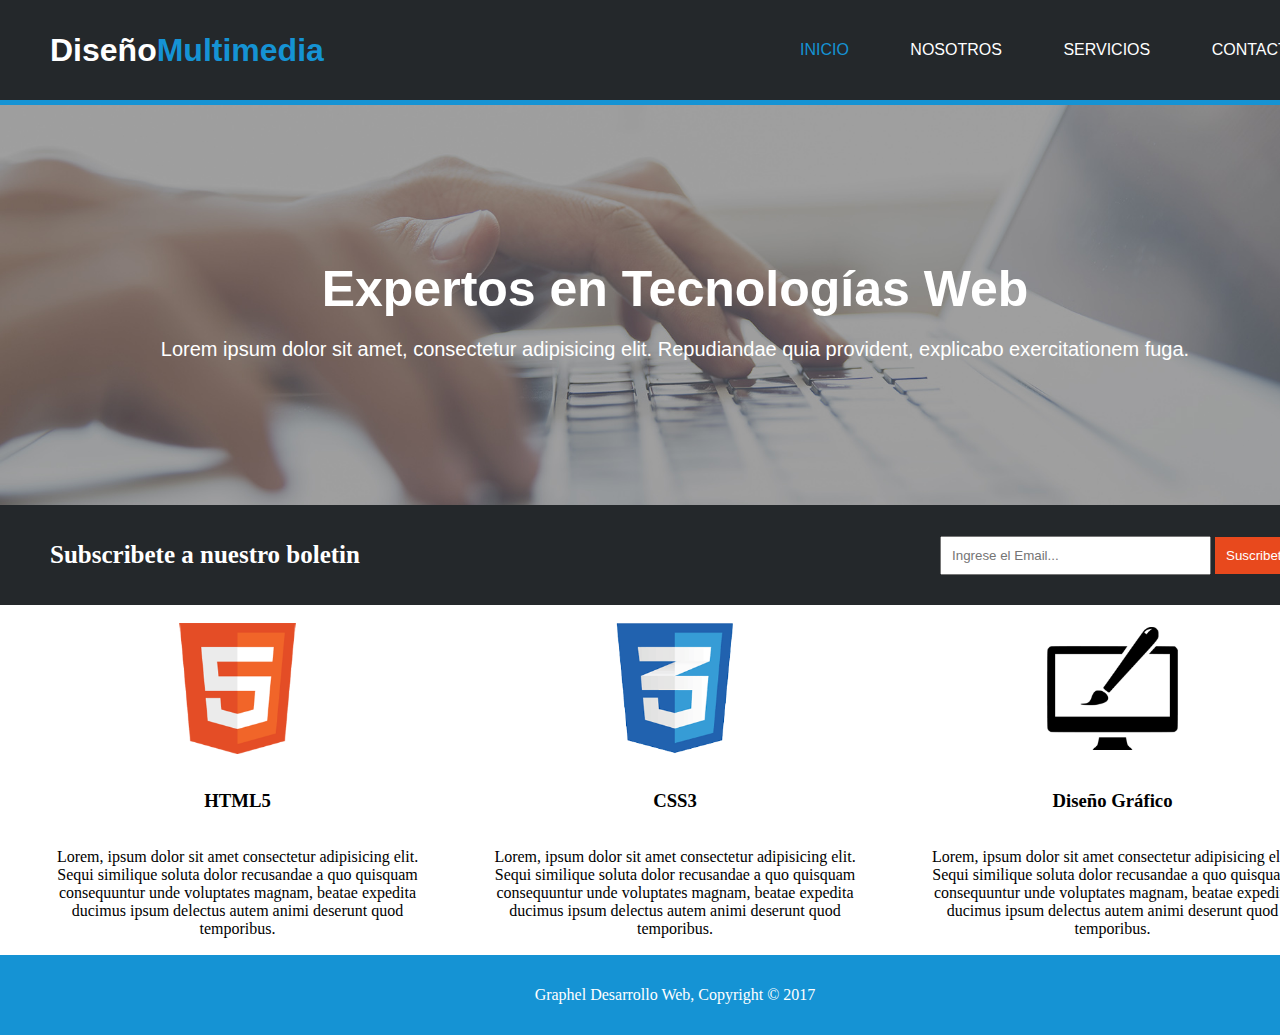
<file: index.html>
<!DOCTYPE html>
<html lang="es">

<head>
    <meta charset="UTF-8">
    <meta http-equiv="X-UA-Compatible" content="IE=edge">
    <meta name="viewport" content="width=device-width, initial-scale=1.0">
    <link rel="stylesheet" href="css/style.css">
    <link rel="icon" href="img/logo.png">
    <title>Proyecto Graphel / Inicio</title>
</head>

<body>
    <main>
        <header>
            <div>
                <h1>Diseño<span>Multimedia</span></h1>
            </div>
            <nav>
                <ul>
                    <li><a href="index.html" class="activo">INICIO</a></li>
                    <li><a href="nosotros.html">NOSOTROS</a></li>
                    <li><a href="servicios.html">SERVICIOS</a></li>
                    <li><a href="contacto.html">CONTACTO</a></li>
                </ul>
            </nav>
        </header>

        <section class="textologo">
            <h2>Expertos en Tecnologías Web</h2>
            <p>Lorem ipsum dolor sit amet, consectetur adipisicing elit. Repudiandae quia provident, explicabo exercitationem fuga.</p>
        </section>

        <section class="suscripcion">
            <h4>Subscribete a nuestro boletin</h4>
            <div class="form">
                <input type="text" placeholder="Ingrese el Email...">
                <input type="button" value="Suscribete" class="input2">
            </div>
        </section>

        <section class="imagenes">
            <div class="imgs">
                <img src="img/logo_html.png" alt="">
                <h3>HTML5</h3>
                <p>Lorem, ipsum dolor sit amet consectetur adipisicing elit. Sequi similique soluta dolor recusandae a quo quisquam consequuntur unde voluptates magnam, beatae expedita ducimus ipsum delectus autem animi deserunt quod temporibus.</p>
            </div>
            <div class="imgs">
                <img src="img/logo_css.png" alt="">
                <h3>CSS3</h3>
                <p>Lorem, ipsum dolor sit amet consectetur adipisicing elit. Sequi similique soluta dolor recusandae a quo quisquam consequuntur unde voluptates magnam, beatae expedita ducimus ipsum delectus autem animi deserunt quod temporibus.</p>
            </div>
            <div class="imgs">
                <img src="img/logo_brush.png" alt="">
                <h3>Diseño Gráfico</h3>
                <p>Lorem, ipsum dolor sit amet consectetur adipisicing elit. Sequi similique soluta dolor recusandae a quo quisquam consequuntur unde voluptates magnam, beatae expedita ducimus ipsum delectus autem animi deserunt quod temporibus.</p>
            </div>
        </section>

        <footer>
            <p>Graphel Desarrollo Web, Copyright &copy; 2017</p>
        </footer>
    </main>
</body>

</html>
</file>
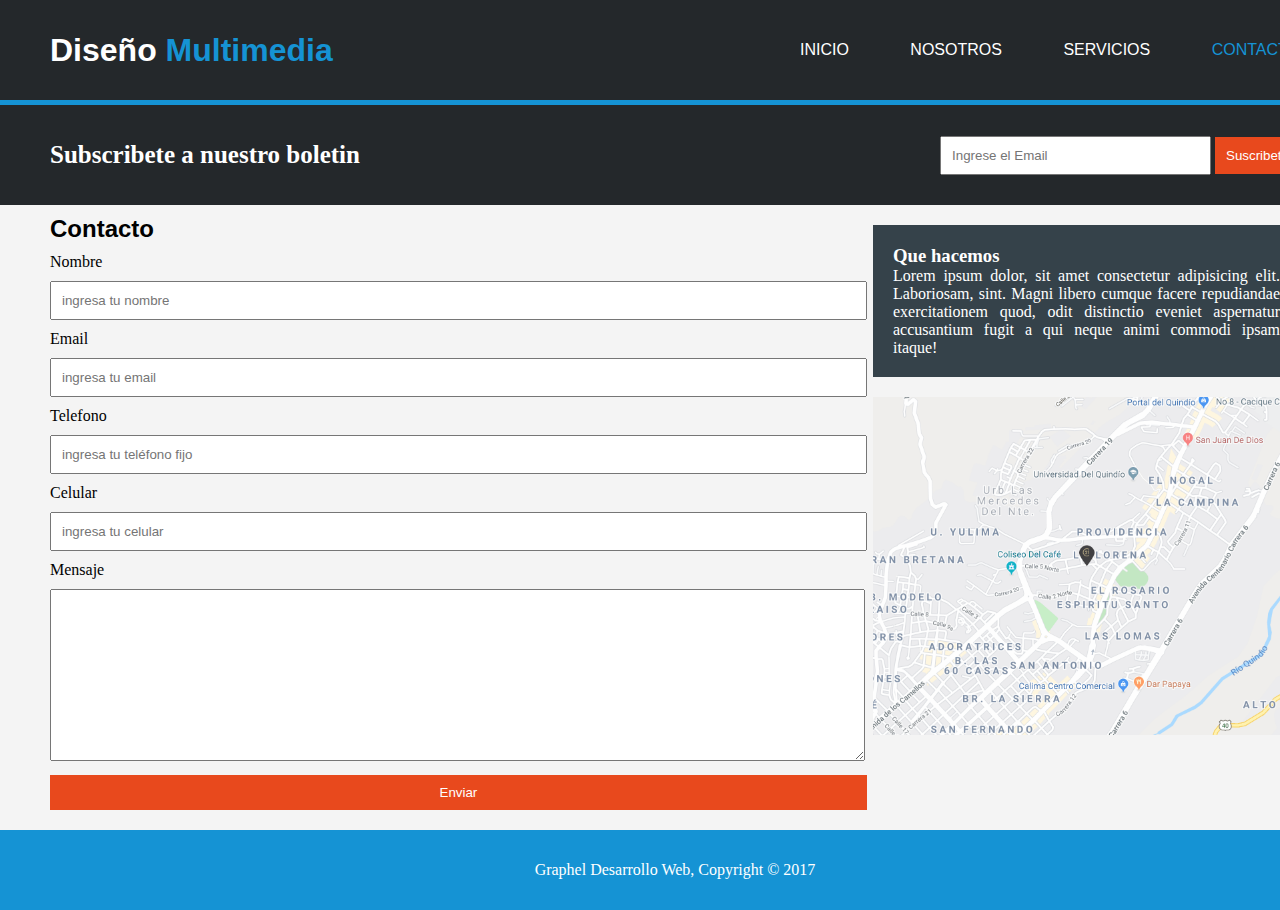
<file: contacto.html>
<!DOCTYPE html>
<html lang="es">

<head>
    <meta charset="UTF-8">
    <meta http-equiv="X-UA-Compatible" content="IE=edge">
    <meta name="viewport" content="width=device-width, initial-scale=1.0">
    <link rel="stylesheet" href="css/style.css">
    <link rel="icon" href="img/logo.png">
    <title>Proyecto Graphel / Contacto</title>
</head>

<body>
    <main class="main2">
        <header>
            <div class="logo">
                <h1>Diseño <span>Multimedia</span></h1>
            </div>
            <nav>
                <ul>
                    <li><a href="index.html">INICIO</a></li>
                    <li><a href="nosotros.html">NOSOTROS</a></li>
                    <li><a href="servicios.html">SERVICIOS</a></li>
                    <li><a href="contacto.html" class="activo">CONTACTO</a></li>
                </ul>
            </nav>
        </header>

        <section class="suscripcion">
            <h4>Subscribete a nuestro boletin</h4>
            <div class="form">
                <input type="text" placeholder="Ingrese el Email">
                <input type="button" value="Suscribete" class="input2">
            </div>
        </section>

        <div class="contacto">
            <section class="contenido-textos">
                <h2>Contacto</h2>
                <section class="formulario">
                    <form>
                        <label for="nombre">Nombre</label>
                        <input type="text" id="nombre" placeholder="ingresa tu nombre"><br>
                        <label for="email">Email</label>
                        <input type="email" id="email" placeholder="ingresa tu email"><br>
                        <label for="tel">Telefono</label>
                        <input type="tel" id="tel" placeholder="ingresa tu teléfono fijo"><br>
                        <label for="cel">Celular</label>
                        <input type="tel" id="cel" placeholder="ingresa tu celular"><br>
                        <label for="mensaje">Mensaje</label>
                        <textarea id="mensaje" cols="30" rows="10"></textarea>
                        <button>Enviar</button>
                    </form>
                </section>
            </section>

            <aside>
                <div class="hacemos">
                    <h3>Que hacemos</h3>
                    <p>Lorem ipsum dolor, sit amet consectetur adipisicing elit. Laboriosam, sint. Magni libero cumque facere repudiandae exercitationem quod, odit distinctio eveniet aspernatur accusantium fugit a qui neque animi commodi ipsam itaque!</p>
                </div>
                <img src="img/mapaGoogle.png" alt="">
            </aside>
        </div>

        <footer>
            <p>Graphel Desarrollo Web, Copyright &copy; 2017</p>
        </footer>
    </main>
</body>

</html>
</file>
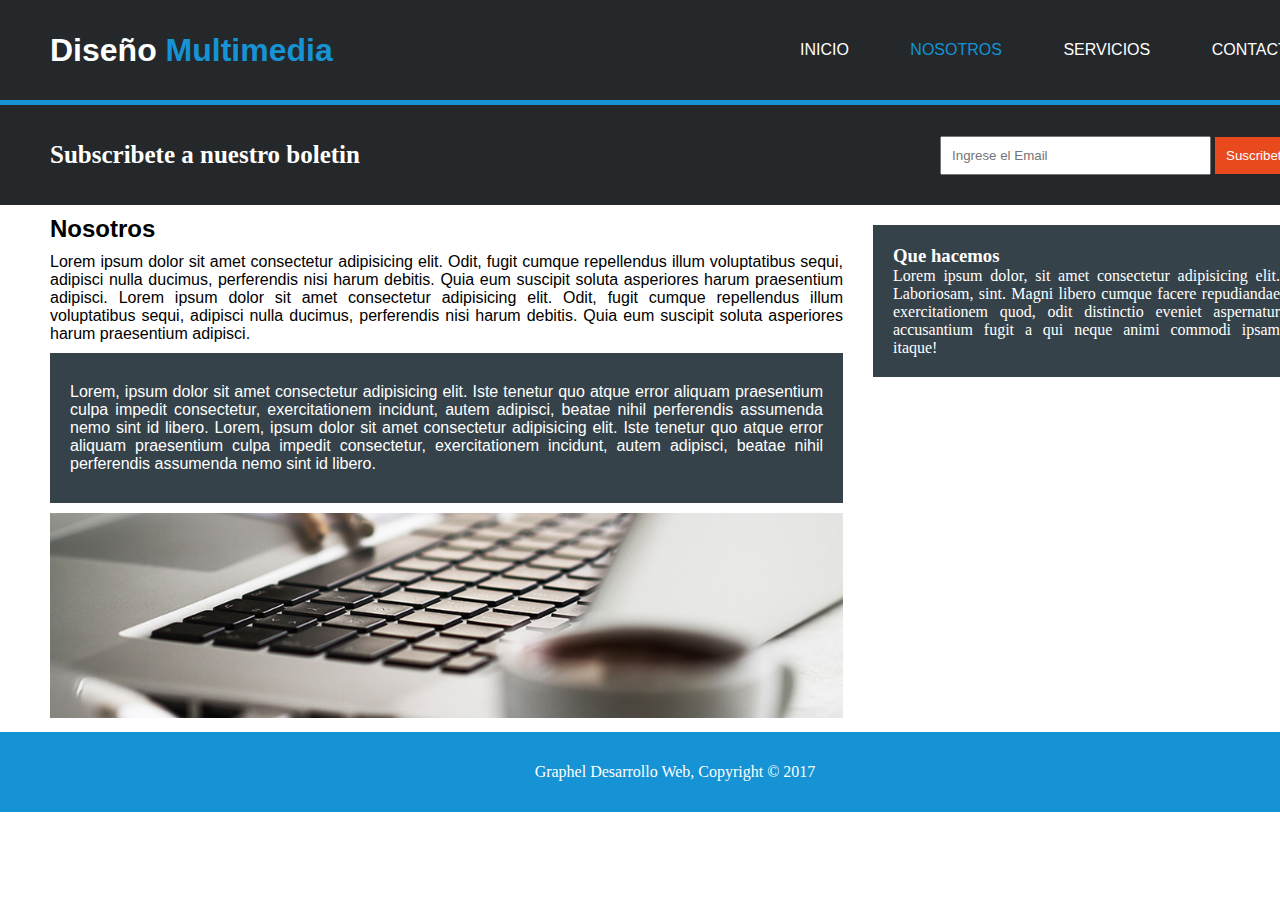
<file: nosotros.html>
<!DOCTYPE html>
<html lang="es">

<head>
    <meta charset="UTF-8">
    <meta http-equiv="X-UA-Compatible" content="IE=edge">
    <meta name="viewport" content="width=device-width, initial-scale=1.0">
    <link rel="stylesheet" href="css/style.css">
    <link rel="icon" href="img/logo.png">

    <title>Proyecto Graphel / Nosotros</title>
</head>

<body>
    <main>
        <header>
            <div class="logo">
                <h1>Diseño <span>Multimedia</span></h1>
            </div>
            <nav>
                <ul>
                    <li><a href="index.html">INICIO</a></li>
                    <li><a href="nosotros.html" class="activo">NOSOTROS</a></li>
                    <li><a href="servicios.html">SERVICIOS</a></li>
                    <li><a href="contacto.html">CONTACTO</a></li>
                </ul>
            </nav>
        </header>

        <section class="suscripcion">
            <h4>Subscribete a nuestro boletin</h4>
            <div class="form">
                <input type="text" placeholder="Ingrese el Email">
                <input type="button" value="Suscribete" class="input2">
            </div>
        </section>

        <div class="nosotros">
            <section class="n-texto">
                <h2>Nosotros</h2>
                <p>Lorem ipsum dolor sit amet consectetur adipisicing elit. Odit, fugit cumque repellendus illum voluptatibus sequi, adipisci nulla ducimus, perferendis nisi harum debitis. Quia eum suscipit soluta asperiores harum praesentium adipisci. Lorem
                    ipsum dolor sit amet consectetur adipisicing elit. Odit, fugit cumque repellendus illum voluptatibus sequi, adipisci nulla ducimus, perferendis nisi harum debitis. Quia eum suscipit soluta asperiores harum praesentium adipisci.
                </p>
                <div class="color-texto">
                    <p>Lorem, ipsum dolor sit amet consectetur adipisicing elit. Iste tenetur quo atque error aliquam praesentium culpa impedit consectetur, exercitationem incidunt, autem adipisci, beatae nihil perferendis assumenda nemo sint id libero.
                        Lorem, ipsum dolor sit amet consectetur adipisicing elit. Iste tenetur quo atque error aliquam praesentium culpa impedit consectetur, exercitationem incidunt, autem adipisci, beatae nihil perferendis assumenda nemo sint id libero.</p>
                </div>
                <img src="img/891.jpg" alt="">
            </section>

            <aside>
                <div class="hacemos">
                    <h3>Que hacemos</h3>
                    <p>Lorem ipsum dolor, sit amet consectetur adipisicing elit. Laboriosam, sint. Magni libero cumque facere repudiandae exercitationem quod, odit distinctio eveniet aspernatur accusantium fugit a qui neque animi commodi ipsam itaque!</p>
                </div>
            </aside>
        </div>

        <footer>
            <p>Graphel Desarrollo Web, Copyright &copy; 2017</p>
        </footer>
    </main>
</body>

</html>
</file>
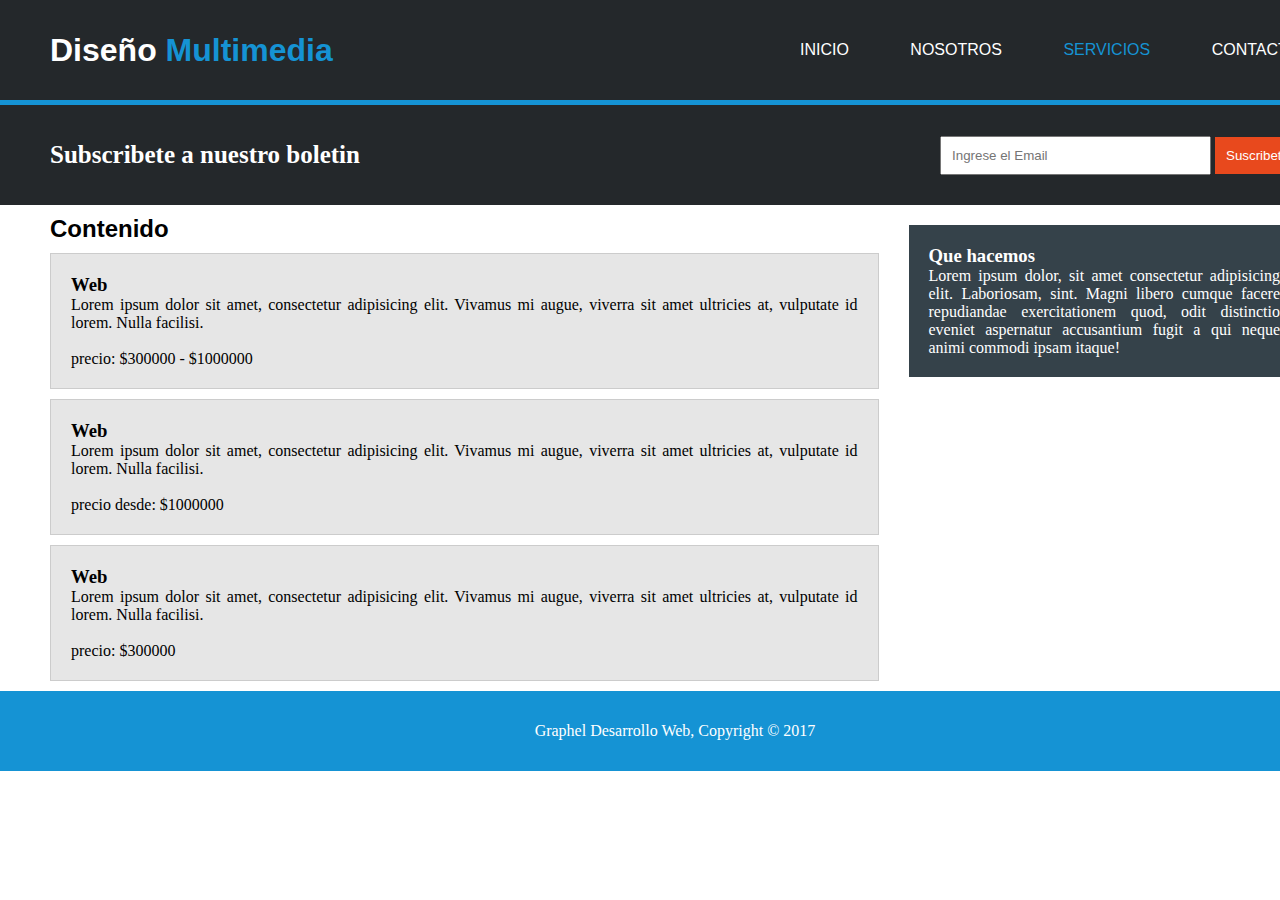
<file: servicios.html>
<!DOCTYPE html>
<html lang="es">

<head>
    <meta charset="UTF-8">
    <meta http-equiv="X-UA-Compatible" content="IE=edge">
    <meta name="viewport" content="width=device-width, initial-scale=1.0">
    <link rel="stylesheet" href="css/style.css">
    <link rel="icon" href="img/logo.png">
    <title>Proyecto Graphel / Servicios</title>
</head>

<body>
    <main>
        <header>
            <div class="logo">
                <h1>Diseño <span>Multimedia</span></h1>
            </div>
            <nav>
                <ul>
                    <li><a href="index.html">INICIO</a></li>
                    <li><a href="nosotros.html">NOSOTROS</a></li>
                    <li><a href="servicios.html" class="activo">SERVICIOS</a></li>
                    <li><a href="contacto.html">CONTACTO</a></li>
                </ul>
            </nav>
        </header>

        <section class="suscripcion">
            <h4>Subscribete a nuestro boletin</h4>
            <div class="form">
                <input type="text" placeholder="Ingrese el Email">
                <input type="button" value="Suscribete" class="input2">
            </div>
        </section>

        <div class="servicios">
            <section>
                <h2>Contenido</h2>
                <section class="cuadros">
                    <h3>Web</h3>
                    <p>Lorem ipsum dolor sit amet, consectetur adipisicing elit. Vivamus mi augue, viverra sit amet ultricies at, vulputate id lorem. Nulla facilisi.</p>
                    <br>
                    <p>precio: $300000 - $1000000</p>
                </section>

                <section class="cuadros">
                    <h3>Web</h3>
                    <p>Lorem ipsum dolor sit amet, consectetur adipisicing elit. Vivamus mi augue, viverra sit amet ultricies at, vulputate id lorem. Nulla facilisi.</p>
                    <br>
                    <p>precio desde: $1000000</p>
                </section>

                <section class="cuadros">
                    <h3>Web</h3>
                    <p>Lorem ipsum dolor sit amet, consectetur adipisicing elit. Vivamus mi augue, viverra sit amet ultricies at, vulputate id lorem. Nulla facilisi.</p>
                    <br>
                    <p>precio: $300000</p>
                </section>
            </section>

            <aside>
                <div class="hacemos">
                    <h3>Que hacemos</h3>
                    <p>Lorem ipsum dolor, sit amet consectetur adipisicing elit. Laboriosam, sint. Magni libero cumque facere repudiandae exercitationem quod, odit distinctio eveniet aspernatur accusantium fugit a qui neque animi commodi ipsam itaque!</p>
                </div>
            </aside>
        </div>

        <footer>
            <p>Graphel Desarrollo Web, Copyright &copy; 2017</p>
        </footer>
    </main>
</body>

</html>
</file>
<file: css/style.css>
* {
    margin: 0;
    padding: 0;
}

body {
    background: #FFFFFF;
}

main {
    width: 1350px;
    background: #FFF;
    margin: 0 auto;
}

.main2 {
    width: 1350px;
    background: #F4F4F4;
    margin: 0 auto;
}


/* Cabecera Pagina */

header {
    display: flex;
    justify-content: space-between;
    align-items: center;
    background: #24282b;
    color: #FFF;
    border-bottom: 5px solid #1593d4;
    padding: 0 50px;
    height: 100px;
    font-family: 'Inter', sans-serif;
}

span {
    color: #1593d4;
    font-family: 'Inter', sans-serif;
}

.activo {
    color: #1593d4;
}

nav {
    width: 40%;
}

nav ul {
    display: flex;
    justify-content: space-between;
    align-items: center;
    width: 100%;
}

nav ul li {
    list-style: none;
}

nav ul li a {
    text-decoration: none;
    color: #FFF;
}

nav ul li a:hover {
    color: #1593d4;
}

.textologo {
    display: flex;
    flex-direction: column;
    justify-content: center;
    align-items: center;
    text-align: center;
    background: url(../img/cabecera.jpg);
    background-size: cover;
    background-position: center;
    height: 400px;
    padding: 0 50px;
    color: #FFF;
}

.textologo h2 {
    font-size: 50px;
    margin-bottom: 20px;
    font-family: 'Inter', sans-serif;
}

.textologo p {
    width: 90%;
    font-size: 20px;
    font-family: 'Inter', sans-serif;
}


/* Session Suscripcion */

.suscripcion {
    display: flex;
    justify-content: space-between;
    align-items: center;
    background: #24282b;
    padding: 0 50px;
    height: 100px;
    color: #FFF;
}

.suscripcion h4 {
    font-size: 25px;
}

.suscripcion input {
    padding: 10px 80px 10px 10px;
}

.suscripcion .input2 {
    padding: 10px;
}

.suscripcion input[type=button] {
    background-color: #E8491D;
    color: #FFF;
    border: 1px solid #E8491D;
}

.suscripcion input[type=button]:hover {
    background-color: #FFF;
    color: #E8491D;
    border: 1px solid #FFF;
}


/* imagenes lenguajes Index*/

.imagenes {
    display: flex;
    justify-content: space-between;
    align-items: center;
    text-align: center;
    padding: 0 50px;
    height: 350px;
}

.imgs {
    display: flex;
    flex-direction: column;
    justify-content: space-between;
    align-items: center;
    width: 30%;
    height: 90%;
}

.imgs img {
    width: 35%;
}


/* Diseño Nosotros */

.nosotros {
    display: flex;
    justify-content: space-between;
    text-align: justify;
    padding: 0 50px;
    gap: 30px;
}

.n-texto {
    width: 65%;
}

.n-texto p {
    margin: 10px 0;
    font-family: 'Inter', sans-serif;
}

.n-texto h2 {
    margin: 10px 0;
    font-family: 'Inter', sans-serif;
}

.color-texto {
    background: #35424a;
    color: #FFF;
    padding: 20px;
}

.n-texto img {
    width: 100%;
    margin: 10px 0;
}

.hacemos {
    margin: 20px 0;
    background: #35424a;
    color: #FFF;
    padding: 20px;
}


/* Diseño Servicios */

.servicios {
    display: flex;
    justify-content: space-between;
    text-align: justify;
    padding: 0 50px;
    gap: 30px;
}

.hacemos {
    margin: 20px 0;
    background: #35424a;
    color: #FFF;
    padding: 20px;
}

.cuadros {
    background: #E6E6E6;
    border: 1px solid #CCC;
    padding: 20px;
    margin-bottom: 10px;
}


/* Diseño Contacto */

.contacto {
    display: flex;
    justify-content: space-between;
    text-align: justify;
    padding: 0 50px;
    gap: 30px;
}

.formulario input,
textarea {
    width: 100%;
    margin: 10px 0;
    padding: 10px;
}

.formulario button {
    background: #E8491D;
    color: #FFF;
    padding: 10px;
    width: 103%;
    border: none;
    margin-bottom: 20px;
}

.contenido-textos {
    width: 65%;
}

.contenido-textos p,
h2 {
    font-family: 'Inter', sans-serif;
    margin: 10px 0;
}

.contenido-textos img {
    width: 100%;
    margin: 10px 0;
}

aside {
    width: 35%;
}

aside img {
    width: 100%;
}


/* Pie de Pagina */

footer {
    display: flex;
    justify-content: center;
    align-items: center;
    height: 80px;
    background: #1593d4;
    color: #FFF;
}

@media screen and (max-width: 1200px) {
    main {
        width: 100%;
    }
}

@media screen and (max-width: 992px) {
    main {
        width: auto;
    }
    header {
        display: flex;
        flex-direction: column;
    }
    h1 {
        width: 100%;
        display: block;
        text-align: center;
        margin: auto;
    }
    nav {
        width: 100%;
        text-align: center;
    }
    .textologo {
        width: 100%;
        padding: auto;
    }
    .parrafo1 {
        margin: 10px;
    }
    .suscripcion {
        display: flex;
        flex-direction: column;
        text-align: center;
    }
    .imagenes {
        width: 100%;
        text-align: center;
        margin: 5px 0 5px 0;
    }
    .form {
        width: 100%;
        margin: 5px 0 5px 0;
    }
    /* .tercero{
        display: block;
        flex-direction: column;
    } */
    .n-texto {
        display: flex;
        flex-direction: column;
    }
    .color-texto {
        width: 80%;
        margin: auto;
    }
    .cuadros {
        width: 80%;
        margin: auto;
    }
    .formulario {
        width: 80%;
        margin: auto;
    }
    .nosotros .img {
        width: 80%;
    }
    .contenedor-hacemos {
        width: 80%;
        margin: auto;
    }
    .contenedor-hacemos2 {
        padding: 20px 20px 20px 20px;
    }
}

@media screen and (max-width: 600px) {
    nav {
        width: 100%;
    }
    ul {
        padding: 0;
    }
    a {
        margin: 5px;
    }
    .form {
        display: flex;
        flex-direction: column;
        align-items: center;
    }
    .input2 {
        width: 80px;
    }
    .contacto {
        margin: auto;
    }
    /* .contenido2_1{
        margin: auto;
    } */
    .formulario {
        margin: auto;
    }
    .contenedor-hacemos {
        width: 80%;
        margin: auto;
    }
    .imagenes {
        flex-direction: column;
        background-color: white;
        margin: 20px 0 0 0;
        padding: 20px 0 0 0;
    }
    footer {
        margin: 430px 0 0 0;
    }
    .contacto {
        flex-direction: column;
    }
    .nav-c {
        flex-direction: column;
    }
}
</file>
